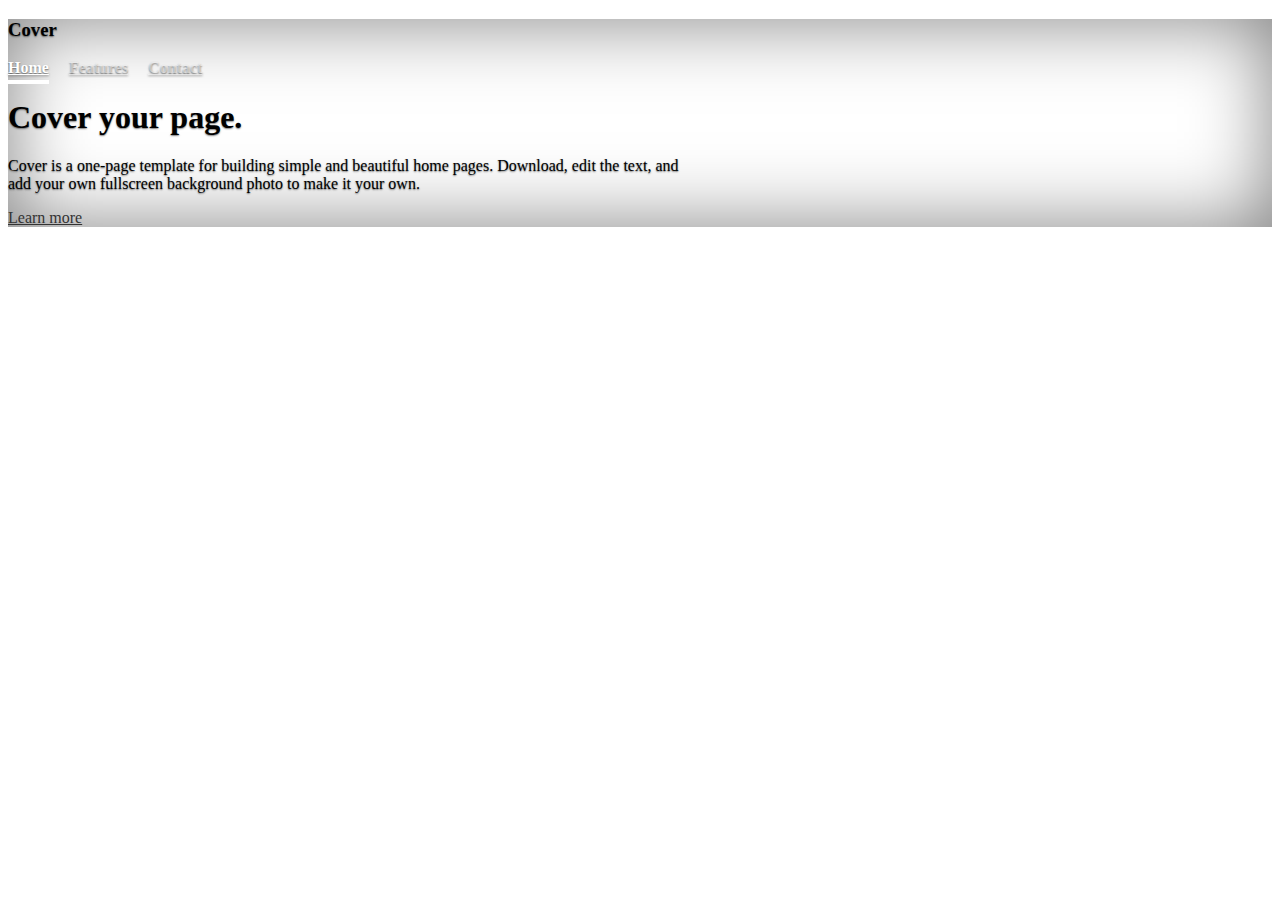
<file: bootstrap/index.html>
<!doctype html>
<html lang="en" class="h-100">
  <head>
    <meta charset="utf-8">
    <meta name="viewport" content="width=device-width, initial-scale=1">
    <meta name="description" content="">
    <meta name="author" content="Mark Otto, Jacob Thornton, and Bootstrap contributors">
    <meta name="generator" content="Hugo 0.84.0">
    <title>Cover Template · Bootstrap v5.0</title>


    

    <!-- Bootstrap core CSS -->
    <link href="https://cdn.jsdelivr.net/npm/bootstrap@5.3.0-alpha1/dist/css/bootstrap.min.css" rel="stylesheet"
    integrity="sha384-GLhlTQ8iRABdZLl6O3oVMWSktQOp6b7In1Zl3/Jr59b6EGGoI1aFkw7cmDA6j6gD" crossorigin="anonymous">
  <script src="https://cdn.jsdelivr.net/npm/bootstrap@5.3.0-alpha1/dist/js/bootstrap.bundle.min.js"
    integrity="sha384-w76AqPfDkMBDXo30jS1Sgez6pr3x5MlQ1ZAGC+nuZB+EYdgRZgiwxhTBTkF7CXvN"
    crossorigin="anonymous"></script>


    <style>
      .bd-placeholder-img {
        font-size: 1.125rem;
        text-anchor: middle;
        -webkit-user-select: none;
        -moz-user-select: none;
        user-select: none;
      }

      @media (min-width: 768px) {
        .bd-placeholder-img-lg {
          font-size: 3.5rem;
        }
      }
    </style>

    
    <!-- Custom styles for this template -->
    <link href="cover.css" rel="stylesheet">
  </head>
  <body class="d-flex h-100 text-center text-white bg-dark">
    
<div class="cover-container d-flex w-100 h-100 p-3 mx-auto flex-column">
  <header class="mb-auto">
    <div>
      <h3 class="float-md-start mb-0">Cover</h3>
      <nav class="nav nav-masthead justify-content-center float-md-end">
        <a class="nav-link active" aria-current="page" href="#">Home</a>
        <a class="nav-link" href="#">Features</a>
        <a class="nav-link" href="#">Contact</a>
      </nav>
    </div>
  </header>

  <main class="px-3">
    <h1>Cover your page.</h1>
    <p class="lead">Cover is a one-page template for building simple and beautiful home pages. Download, edit the text, and add your own fullscreen background photo to make it your own.</p>
    <p class="lead">
      <a href="#" class="btn btn-lg btn-secondary fw-bold border-white bg-white">Learn more</a>
    </p>
  </main>


</div>


    
  </body>
</html>
</file>
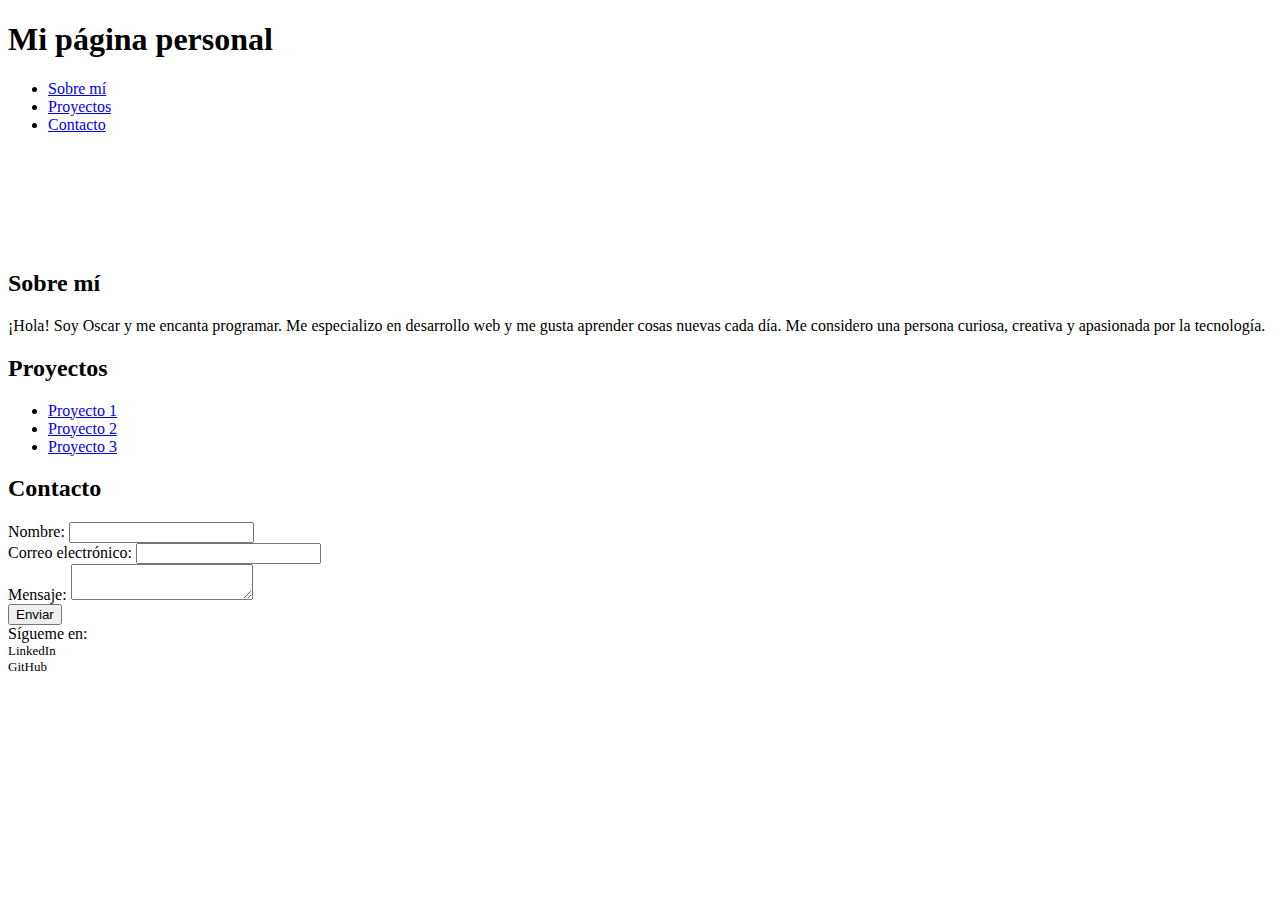
<file: main.html>
<!DOCTYPE html>
<html lang="es">
<head>
  <meta charset="UTF-8">
  <meta name="viewport" content="width=device-width, initial-scale=1.0">
  <title>Mi página personal</title>
  <link rel="stylesheet" href="css/style.css">
</head>
<body>
  <div class="container">
    <header>
      <h1>Mi página personal</h1>
      <nav>
        <ul>
          <li><a href="#about">Sobre mí</a></li>
          <li><a href="#projects">Proyectos</a></li>
          <li><a href="#contact">Contacto</a></li>
        </ul>
      </nav>
    </header>
    <main class="main">
      <section id="about" class="about">
        <h2>Sobre mí</h2>
        <p>¡Hola! Soy Oscar y me encanta programar. Me especializo en desarrollo web y me gusta aprender cosas nuevas cada día. Me considero una persona curiosa, creativa y apasionada por la tecnología.</p>
      </section>
      <section id="projects" class="projects">
        <h2>Proyectos</h2>
        <ul>
          <li><a href="#">Proyecto 1</a></li>
          <li><a href="#">Proyecto 2</a></li>
          <li><a href="#">Proyecto 3</a></li>
        </ul>
      </section>
      <section id="contact" class="contact">
        <h2>Contacto</h2>
        <form>
          <div>
            <label for="name">Nombre:</label>
            <input type="text" id="name" name="name">
          </div>
          <div>
            <label for="email">Correo electrónico:</label>
            <input type="email" id="email" name="email">
          </div>
          <div>
            <label for="message">Mensaje:</label>
            <textarea id="message" name="message"></textarea>
          </div>
          <button type="submit">Enviar</button>
        </form>
      </section>
    </main>
  </div>
  <footer>
    <div class="container">
      <p>Sígueme en:</p>
      <ul>
        <li><a href="https://www.linkedin.com/in/tu-perfil-de-linkedin/">LinkedIn</a></li>
        <li><a href="https://github.com/tu-usuario-de-github">GitHub</a></li>
      </ul>
    </div>
  </footer>
</body>
</html>
</file>
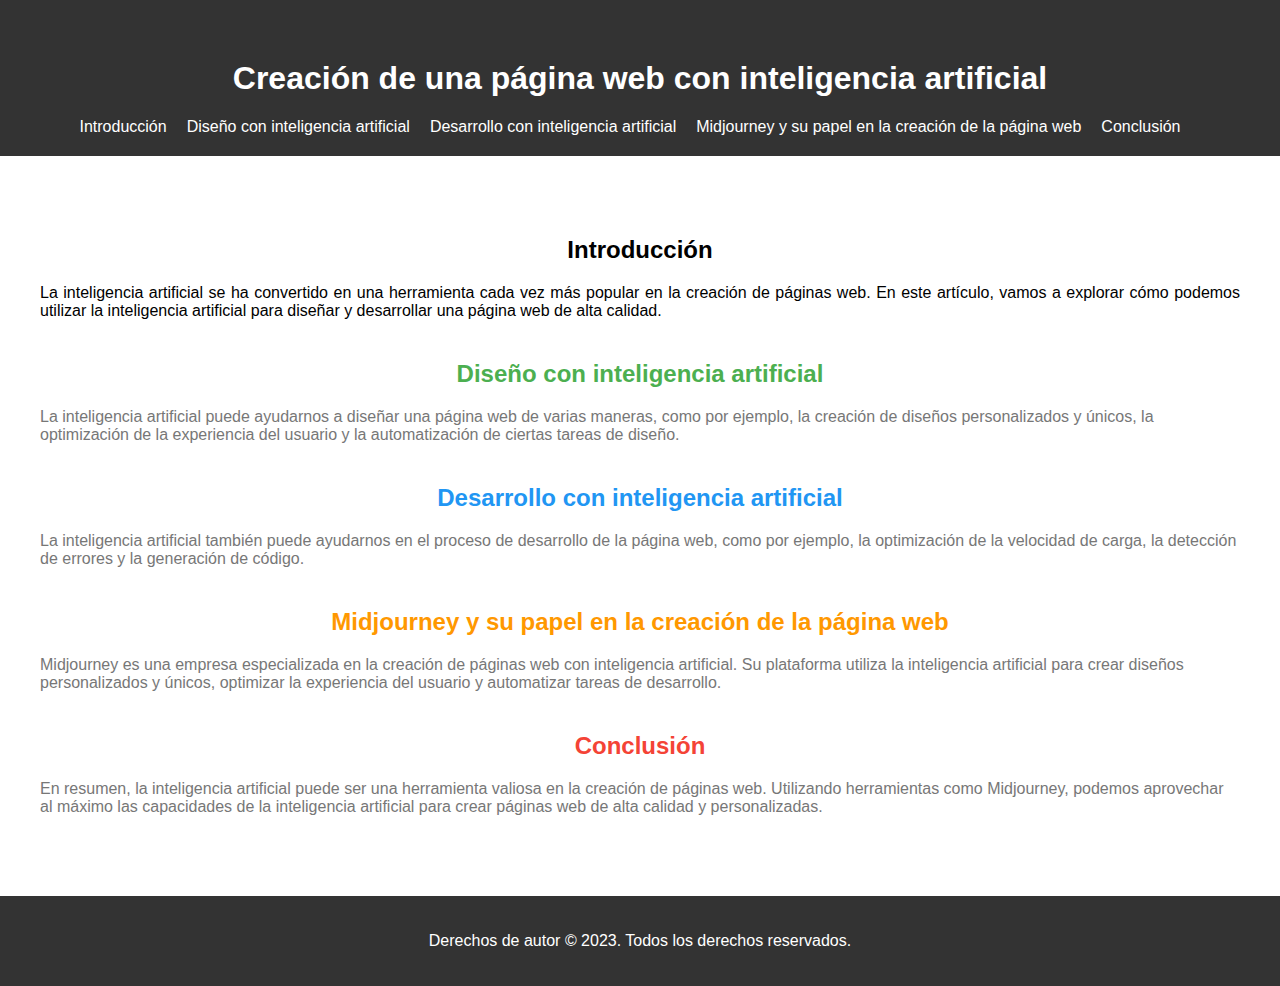
<file: proyecto1.html>
<!DOCTYPE html>
<html>
  <head>
    <title>Creación de una página web con inteligencia artificial</title>
    <link rel="stylesheet" href="/css/style_proyecto1.css">

  </head>
  <body>
    <header>
      <h1>Creación de una página web con inteligencia artificial</h1>
      <nav>
        <ul>
          <li><a href="#intro">Introducción</a></li>
          <li><a href="#ai-design">Diseño con inteligencia artificial</a></li>
          <li><a href="#ai-development">Desarrollo con inteligencia artificial</a></li>
          <li><a href="#midjourney">Midjourney y su papel en la creación de la página web</a></li>
          <li><a href="#conclusion">Conclusión</a></li>
        </ul>
      </nav>
    </header>
    <main>
      <section id="intro">
        <h2>Introducción</h2>
        <p>La inteligencia artificial se ha convertido en una herramienta cada vez más popular en la creación de páginas web. En este artículo, vamos a explorar cómo podemos utilizar la inteligencia artificial para diseñar y desarrollar una página web de alta calidad.</p>
      </section>
      <section id="ai-design">
        <h2>Diseño con inteligencia artificial</h2>
        <p>La inteligencia artificial puede ayudarnos a diseñar una página web de varias maneras, como por ejemplo, la creación de diseños personalizados y únicos, la optimización de la experiencia del usuario y la automatización de ciertas tareas de diseño.</p>
      </section>
      <section id="ai-development">
        <h2>Desarrollo con inteligencia artificial</h2>
        <p>La inteligencia artificial también puede ayudarnos en el proceso de desarrollo de la página web, como por ejemplo, la optimización de la velocidad de carga, la detección de errores y la generación de código.</p>
      </section>
      <section id="midjourney">
        <h2>Midjourney y su papel en la creación de la página web</h2>
        <p>Midjourney es una empresa especializada en la creación de páginas web con inteligencia artificial. Su plataforma utiliza la inteligencia artificial para crear diseños personalizados y únicos, optimizar la experiencia del usuario y automatizar tareas de desarrollo.</p>
      </section>
      <section id="conclusion">
        <h2>Conclusión</h2>
        <p>En resumen, la inteligencia artificial puede ser una herramienta valiosa en la creación de páginas web. Utilizando herramientas como Midjourney, podemos aprovechar al máximo las capacidades de la inteligencia artificial para crear páginas web de alta calidad y personalizadas.</p>
      </section>
    </main>
    <footer>
      <p>Derechos de autor © 2023. Todos los derechos reservados.</p>
    </footer>
  </body>
</html>
</file>
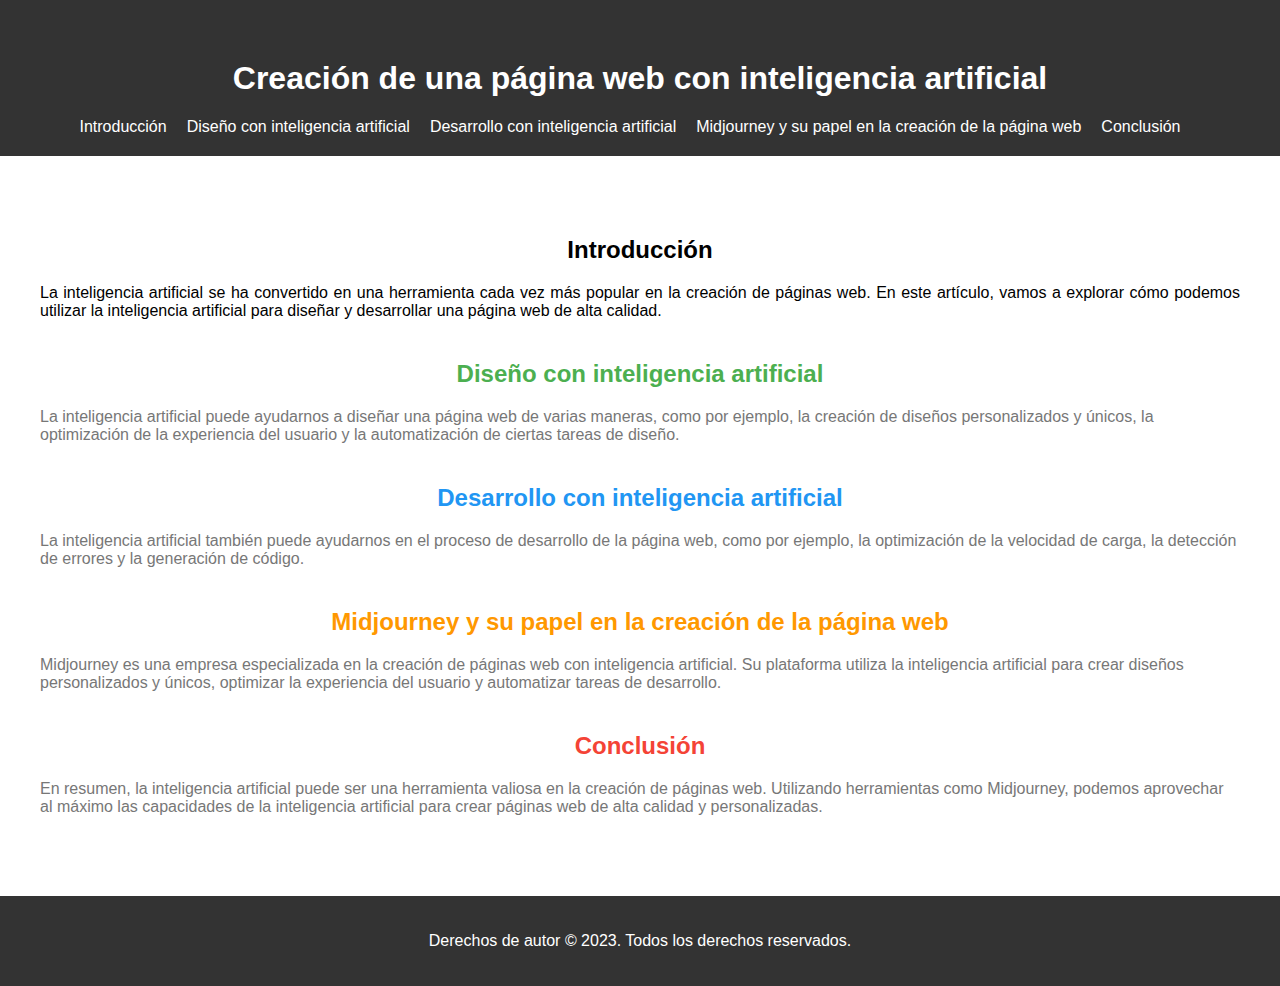
<file: proyecto_1/proyecto1.html>
<!DOCTYPE html>
<html>
  <head>
    <title>Creación de una página web con inteligencia artificial</title>
    <link rel="stylesheet" href="/proyecto_1/css/style_proyecto1.css">

  </head>
  <body>
    <header>
      <h1>Creación de una página web con inteligencia artificial</h1>
      <nav>
        <ul>
          <li><a href="#intro">Introducción</a></li>
          <li><a href="#ai-design">Diseño con inteligencia artificial</a></li>
          <li><a href="#ai-development">Desarrollo con inteligencia artificial</a></li>
          <li><a href="#midjourney">Midjourney y su papel en la creación de la página web</a></li>
          <li><a href="#conclusion">Conclusión</a></li>
        </ul>
      </nav>
    </header>
    <main>
      <section id="intro">
        <h2>Introducción</h2>
        <p>La inteligencia artificial se ha convertido en una herramienta cada vez más popular en la creación de páginas web. En este artículo, vamos a explorar cómo podemos utilizar la inteligencia artificial para diseñar y desarrollar una página web de alta calidad.</p>
      </section>
      <section id="ai-design">
        <h2>Diseño con inteligencia artificial</h2>
        <p>La inteligencia artificial puede ayudarnos a diseñar una página web de varias maneras, como por ejemplo, la creación de diseños personalizados y únicos, la optimización de la experiencia del usuario y la automatización de ciertas tareas de diseño.</p>
      </section>
      <section id="ai-development">
        <h2>Desarrollo con inteligencia artificial</h2>
        <p>La inteligencia artificial también puede ayudarnos en el proceso de desarrollo de la página web, como por ejemplo, la optimización de la velocidad de carga, la detección de errores y la generación de código.</p>
      </section>
      <section id="midjourney">
        <h2>Midjourney y su papel en la creación de la página web</h2>
        <p>Midjourney es una empresa especializada en la creación de páginas web con inteligencia artificial. Su plataforma utiliza la inteligencia artificial para crear diseños personalizados y únicos, optimizar la experiencia del usuario y automatizar tareas de desarrollo.</p>
      </section>
      <section id="conclusion">
        <h2>Conclusión</h2>
        <p>En resumen, la inteligencia artificial puede ser una herramienta valiosa en la creación de páginas web. Utilizando herramientas como Midjourney, podemos aprovechar al máximo las capacidades de la inteligencia artificial para crear páginas web de alta calidad y personalizadas.</p>
      </section>
    </main>
    <footer>
      <p>Derechos de autor © 2023. Todos los derechos reservados.</p>
    </footer>
  </body>
</html>
</file>
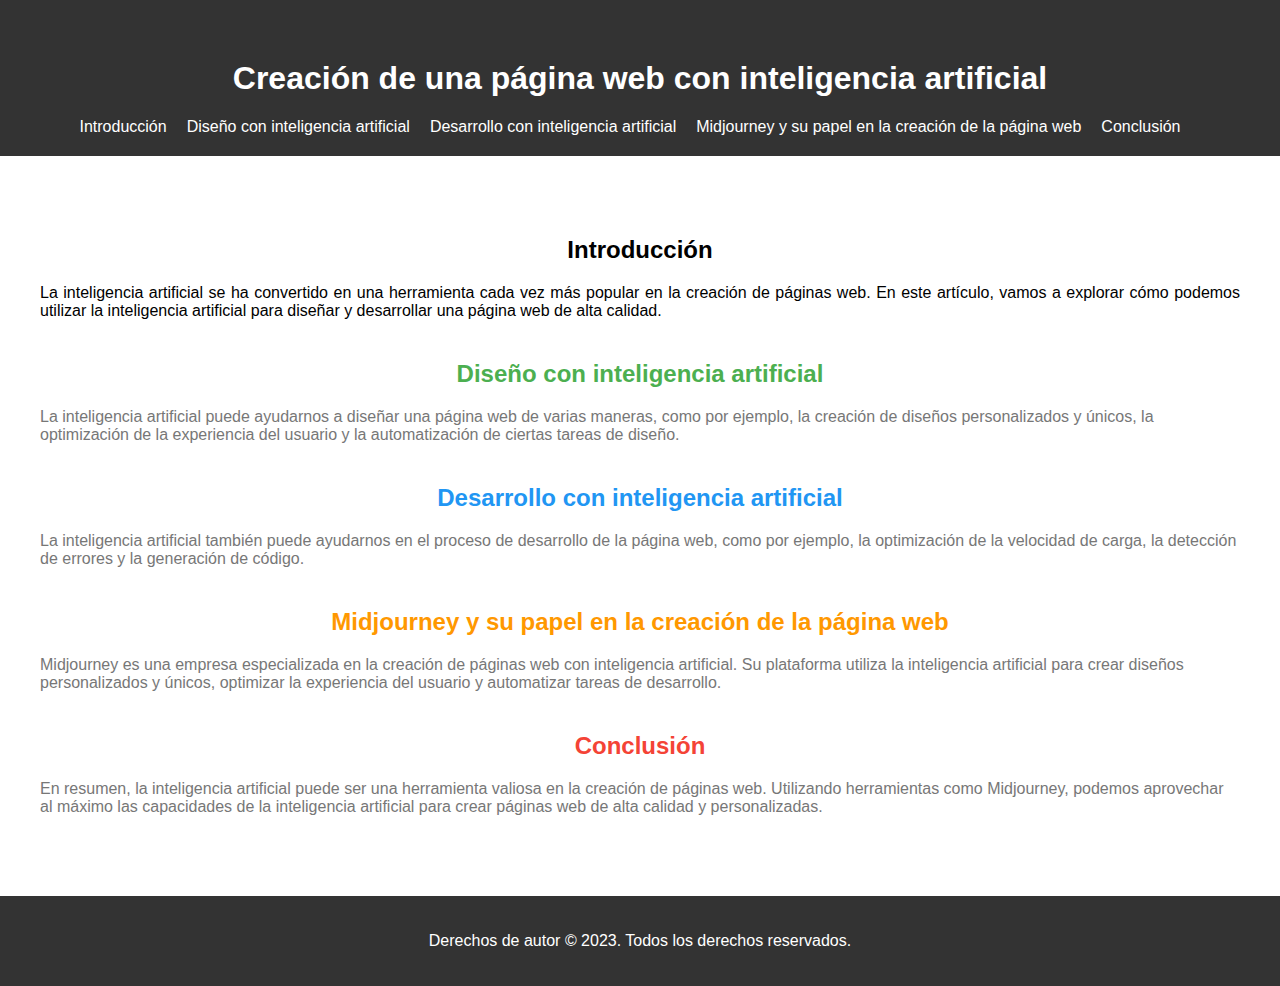
<file: projects/project_1/proyecto1.html>
<!DOCTYPE html>
<html>
  <head>
    <title>Creación de una página web con inteligencia artificial</title>
    <link rel="stylesheet" href="/projects/project_1/css/style_proyecto1.css">

  </head>
  <body>
    <header>
      <h1>Creación de una página web con inteligencia artificial</h1>
      <nav>
        <ul>
          <li><a href="#intro">Introducción</a></li>
          <li><a href="#ai-design">Diseño con inteligencia artificial</a></li>
          <li><a href="#ai-development">Desarrollo con inteligencia artificial</a></li>
          <li><a href="#midjourney">Midjourney y su papel en la creación de la página web</a></li>
          <li><a href="#conclusion">Conclusión</a></li>
        </ul>
      </nav>
    </header>
    <main>
      <section id="intro">
        <h2>Introducción</h2>
        <p>La inteligencia artificial se ha convertido en una herramienta cada vez más popular en la creación de páginas web. En este artículo, vamos a explorar cómo podemos utilizar la inteligencia artificial para diseñar y desarrollar una página web de alta calidad.</p>
      </section>
      <section id="ai-design">
        <h2>Diseño con inteligencia artificial</h2>
        <p>La inteligencia artificial puede ayudarnos a diseñar una página web de varias maneras, como por ejemplo, la creación de diseños personalizados y únicos, la optimización de la experiencia del usuario y la automatización de ciertas tareas de diseño.</p>
      </section>
      <section id="ai-development">
        <h2>Desarrollo con inteligencia artificial</h2>
        <p>La inteligencia artificial también puede ayudarnos en el proceso de desarrollo de la página web, como por ejemplo, la optimización de la velocidad de carga, la detección de errores y la generación de código.</p>
      </section>
      <section id="midjourney">
        <h2>Midjourney y su papel en la creación de la página web</h2>
        <p>Midjourney es una empresa especializada en la creación de páginas web con inteligencia artificial. Su plataforma utiliza la inteligencia artificial para crear diseños personalizados y únicos, optimizar la experiencia del usuario y automatizar tareas de desarrollo.</p>
      </section>
      <section id="conclusion">
        <h2>Conclusión</h2>
        <p>En resumen, la inteligencia artificial puede ser una herramienta valiosa en la creación de páginas web. Utilizando herramientas como Midjourney, podemos aprovechar al máximo las capacidades de la inteligencia artificial para crear páginas web de alta calidad y personalizadas.</p>
      </section>
    </main>
    <footer>
      <p>Derechos de autor © 2023. Todos los derechos reservados.</p>
    </footer>
  </body>
</html>
</file>
<file: bootstrap/cover.css>
/*
 * Globals
 */


/* Custom default button */
.btn-secondary,
.btn-secondary:hover,
.btn-secondary:focus {
  color: #333;
  text-shadow: none; /* Prevent inheritance from `body` */
}


/*
 * Base structure
 */

body {
  text-shadow: 0 .05rem .1rem rgba(0, 0, 0, .5);
  box-shadow: inset 0 0 5rem rgba(0, 0, 0, .5);
}

.cover-container {
  max-width: 42em;
}


/*
 * Header
 */

.nav-masthead .nav-link {
  padding: .25rem 0;
  font-weight: 700;
  color: rgba(255, 255, 255, .5);
  background-color: transparent;
  border-bottom: .25rem solid transparent;
}

.nav-masthead .nav-link:hover,
.nav-masthead .nav-link:focus {
  border-bottom-color: rgba(255, 255, 255, .25);
}

.nav-masthead .nav-link + .nav-link {
  margin-left: 1rem;
}

.nav-masthead .active {
  color: #fff;
  border-bottom-color: #fff;
}
</file>
<file: css/style.css>
.tSlow, .nav-overlay, .social li:hover a, .social li:hover, .social li a, .social li, footer li a:hover, .nav {
  transition: all 0.5s ease-in-out;
}

.project {
  width: 300px;
  border: 1px solid #ccc;
  padding: 10px;
  border-radius: 5px;
  text-align: center;
}
.project img {
  width: 100%;
  height: auto;
  border-radius: 5px;
}
.project h3 {
  margin-top: 10px;
  font-size: 20px;
  font-weight: bold;
  color: #333;
}
.project a {
  text-decoration: none;
  color: #333;
}
.project:hover {
  box-shadow: 0 0 5px rgba(0, 0, 0, 0.2);
}

.home {
  height: 100vh;
  background-image: url("/images/my_turtle.png");
  background-size: cover;
  background-repeat: no-repeat;
  background-position: center center;
}
.home button {
  background-image: linear-gradient(to bottom, #00B5A5, #003F5C);
  border: none;
  color: #ffffff;
  padding: 8px 10px;
  text-align: center;
  text-decoration: none;
  display: inline-block;
  font-size: 10px;
  font-weight: bold;
  text-transform: uppercase;
  border-radius: 5px;
  cursor: pointer;
}
.home button:hover {
  background-image: linear-gradient(to bottom, #2c3e50, #2980b9);
}

.saludo {
  padding-top: 210px;
}
@media screen and (min-width: 768px) and (max-width: 991px) {
  .saludo {
    padding-top: 180px;
  }
}
@media screen and (min-width: 320px) and (max-width: 767px) {
  .saludo {
    padding-top: 150px;
  }
}

.nav {
  width: 100%;
  background-color: transparent;
  position: fixed;
  z-index: 100;
}
.nav:hover {
  background-color: white;
}

.about {
  padding-top: 100px;
}

.projects_class {
  padding-top: 100px;
}

footer p {
  margin: 0px;
  padding: 0px;
}
footer li {
  font-size: small;
}
footer li a {
  color: black;
  text-decoration: none;
}
footer li a:hover {
  color: #41607c;
}
footer ul {
  padding: 0px;
  margin: 0px;
  list-style: none;
}

.social {
  margin-top: 5px;
}
.social li {
  display: inline-block;
  position: relative;
  margin: 0px 7px;
  float: left;
  width: 30px;
  height: 30px;
  cursor: pointer;
  text-align: center;
  transform: rotate(0deg);
  color: black;
  -webkit-backface-visibility: hidden;
          backface-visibility: hidden;
}
.social li a {
  font-size: 22px;
  color: black;
  transform: rotate(0deg) translate(-3px, 3px);
  -webkit-backface-visibility: hidden;
          backface-visibility: hidden;
}
.social li:hover {
  transform: rotate(45deg);
  background-color: black;
  -webkit-backface-visibility: hidden;
          backface-visibility: hidden;
}
.social li:hover a {
  font-size: 22px;
  color: white;
  transform: rotate(-45deg) translate(-3px, 3px);
  -webkit-backface-visibility: hidden;
          backface-visibility: hidden;
  transform: rotate(-45deg) translate(-3px, 3px);
  backface-visibility: hidden;
}

.nav-overlay {
  background-color: white;
}
.nav-overlay .container-fluid {
  margin-top: 5px;
}/*# sourceMappingURL=style.css.map */
</file>
<file: css/style_proyecto1.css>
/* Estilos generales */

body {
    margin: 0;
    padding: 0;
    font-family: Arial, sans-serif;
  }
  
  h1, h2 {
    text-align: center;
    margin-top: 40px;
  }
  
  header {
    background-color: #333;
    color: #fff;
    padding: 20px;
  }
  
  nav {
    display: flex;
    justify-content: center;
  }
  
  nav ul {
    list-style: none;
    margin: 0;
    padding: 0;
    display: flex;
  }
  
  nav li {
    margin-right: 20px;
  }
  
  nav a {
    color: #fff;
    text-decoration: none;
  }
  
  main {
    padding: 40px;
  }
  
  section {
    margin-bottom: 40px;
  }
  
  footer {
    background-color: #333;
    color: #fff;
    padding: 20px;
    text-align: center;
  }
  
  
  /* Estilos específicos para secciones */
  
  #intro {
    text-align: justify;
  }
  
  #ai-design h2 {
    color: #4CAF50;
  }
  
  #ai-design p {
    color: #777;
  }
  
  #ai-development h2 {
    color: #2196F3;
  }
  
  #ai-development p {
    color: #777;
  }
  
  #midjourney h2 {
    color: #FF9800;
  }
  
  #midjourney p {
    color: #777;
  }
  
  #conclusion h2 {
    color: #F44336;
  }
  
  #conclusion p {
    color: #777;
  }
</file>
<file: proyecto_1/css/style_proyecto1.css>
/* Estilos generales */

body {
    margin: 0;
    padding: 0;
    font-family: Arial, sans-serif;
  }
  
  h1, h2 {
    text-align: center;
    margin-top: 40px;
  }
  
  header {
    background-color: #333;
    color: #fff;
    padding: 20px;
  }
  
  nav {
    display: flex;
    justify-content: center;
  }
  
  nav ul {
    list-style: none;
    margin: 0;
    padding: 0;
    display: flex;
  }
  
  nav li {
    margin-right: 20px;
  }
  
  nav a {
    color: #fff;
    text-decoration: none;
  }
  
  main {
    padding: 40px;
  }
  
  section {
    margin-bottom: 40px;
  }
  
  footer {
    background-color: #333;
    color: #fff;
    padding: 20px;
    text-align: center;
  }
  
  
  /* Estilos específicos para secciones */
  
  #intro {
    text-align: justify;
  }
  
  #ai-design h2 {
    color: #4CAF50;
  }
  
  #ai-design p {
    color: #777;
  }
  
  #ai-development h2 {
    color: #2196F3;
  }
  
  #ai-development p {
    color: #777;
  }
  
  #midjourney h2 {
    color: #FF9800;
  }
  
  #midjourney p {
    color: #777;
  }
  
  #conclusion h2 {
    color: #F44336;
  }
  
  #conclusion p {
    color: #777;
  }
</file>
<file: projects/project_1/css/style_proyecto1.css>
/* Estilos generales */

body {
    margin: 0;
    padding: 0;
    font-family: Arial, sans-serif;
  }
  
  h1, h2 {
    text-align: center;
    margin-top: 40px;
  }
  
  header {
    background-color: #333;
    color: #fff;
    padding: 20px;
  }
  
  nav {
    display: flex;
    justify-content: center;
  }
  
  nav ul {
    list-style: none;
    margin: 0;
    padding: 0;
    display: flex;
  }
  
  nav li {
    margin-right: 20px;
  }
  
  nav a {
    color: #fff;
    text-decoration: none;
  }
  
  main {
    padding: 40px;
  }
  
  section {
    margin-bottom: 40px;
  }
  
  footer {
    background-color: #333;
    color: #fff;
    padding: 20px;
    text-align: center;
  }
  
  
  /* Estilos específicos para secciones */
  
  #intro {
    text-align: justify;
  }
  
  #ai-design h2 {
    color: #4CAF50;
  }
  
  #ai-design p {
    color: #777;
  }
  
  #ai-development h2 {
    color: #2196F3;
  }
  
  #ai-development p {
    color: #777;
  }
  
  #midjourney h2 {
    color: #FF9800;
  }
  
  #midjourney p {
    color: #777;
  }
  
  #conclusion h2 {
    color: #F44336;
  }
  
  #conclusion p {
    color: #777;
  }
</file>
